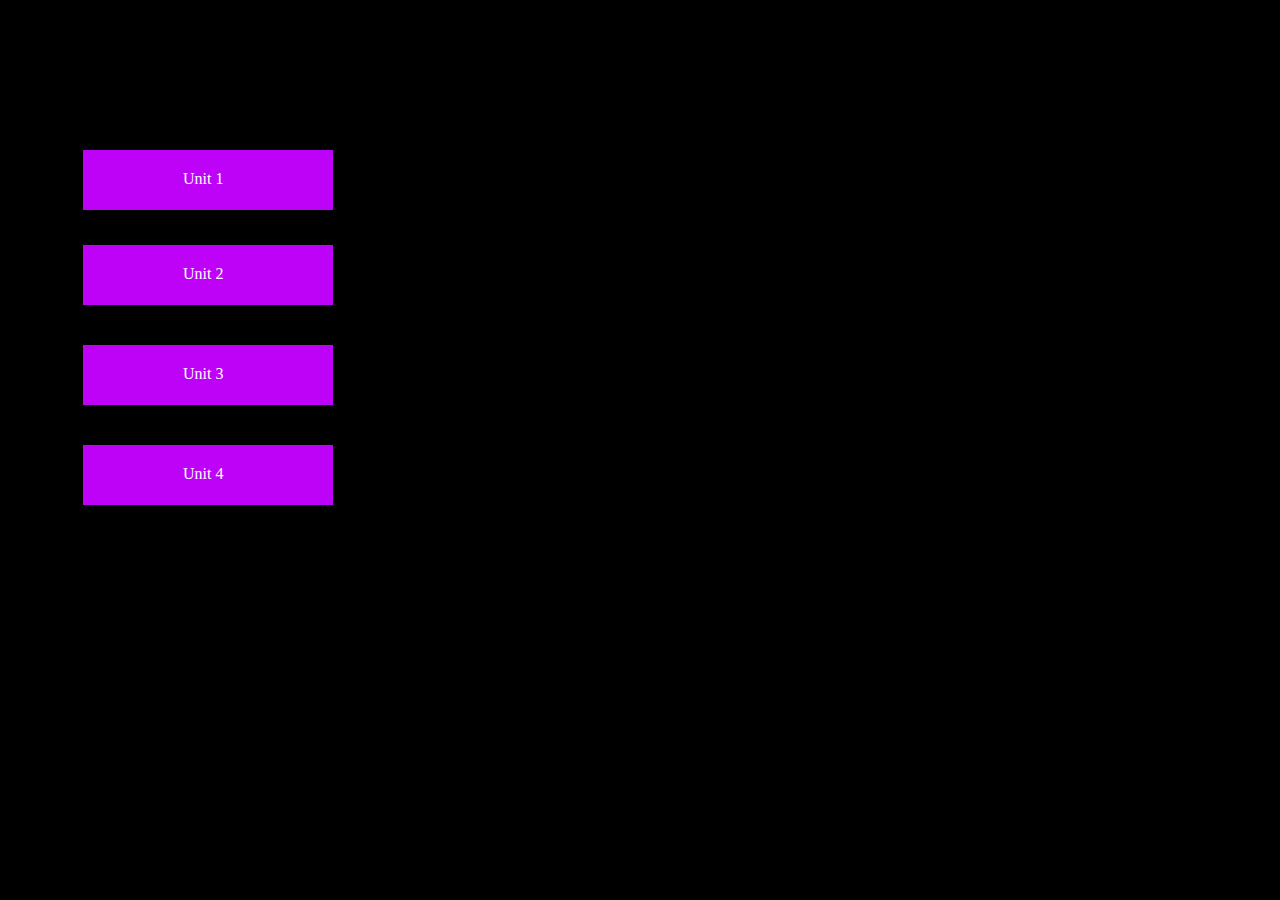
<file: programs/index.html>
<!DOCTYPE html>
<html lang="en">
<head>
    <meta charset="UTF-8">
    <meta http-equiv="X-UA-Compatible" content="IE=edge">
    <meta name="viewport" content="width=device-width, initial-scale=1.0">
    <title>Programs</title>
    <link rel="stylesheet" href="style.css">
</head>
<body bgcolor="black" alink="green" link="white" vlink="cyan" >
	<div class="box">
	    <a href="#" style="text-decoration: none;">Unit 1</a>
    </div>
    <div class="block">
        <a href="#" style="text-decoration: none;">Unit 2</a>
    </div>
    <div class="carton">
        <a href="#" style="text-decoration: none;">Unit 3</a>
    </div>
    <div class="new">
        <a href="unit 4/index.html" target="_blank" style="text-decoration: none;">Unit 4</a>
    </div>


</body>
</html>
</file>
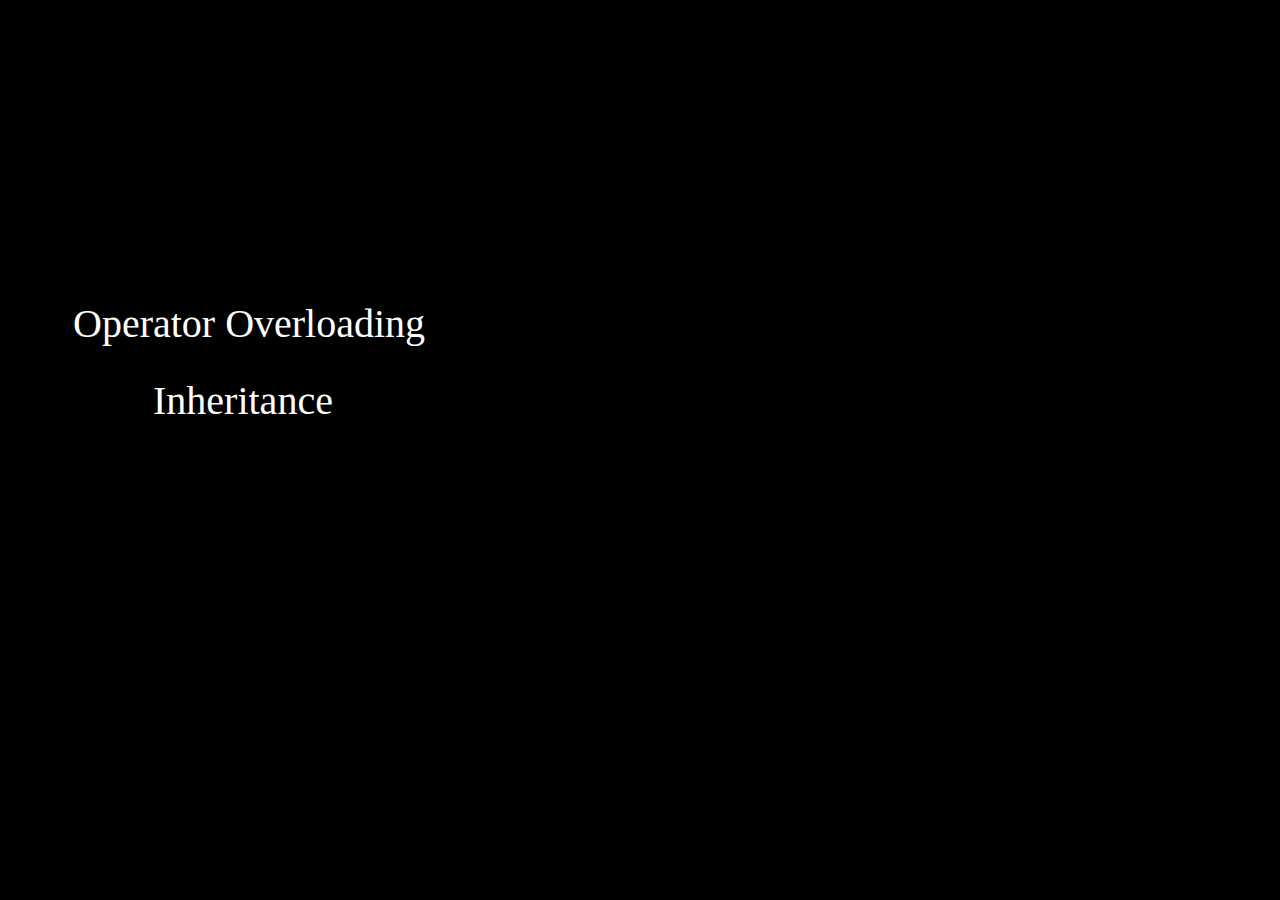
<file: programs/unit 4/index.html>
<!DOCTYPE html>
<html lang="en">
<head>
    <meta charset="UTF-8">
    <meta http-equiv="X-UA-Compatible" content="IE=edge">
    <meta name="viewport" content="width=device-width, initial-scale=1.0">
    <title>Unit 4</title>
    <link rel="stylesheet" href="style.css">
</head>
<body bgcolor="black" alink="green" link="white" vlink="cyan" >
	<div class="box">
	    <a href="Operator overloading/index.html" style="text-decoration: none;" target="_blank">Operator Overloading</a>
    </div>
    <div class="block">
        <a href="Inheritance/index.html" style="text-decoration: none;" target="_blank">Inheritance</a>
    </div>

</body>
</html>
</file>
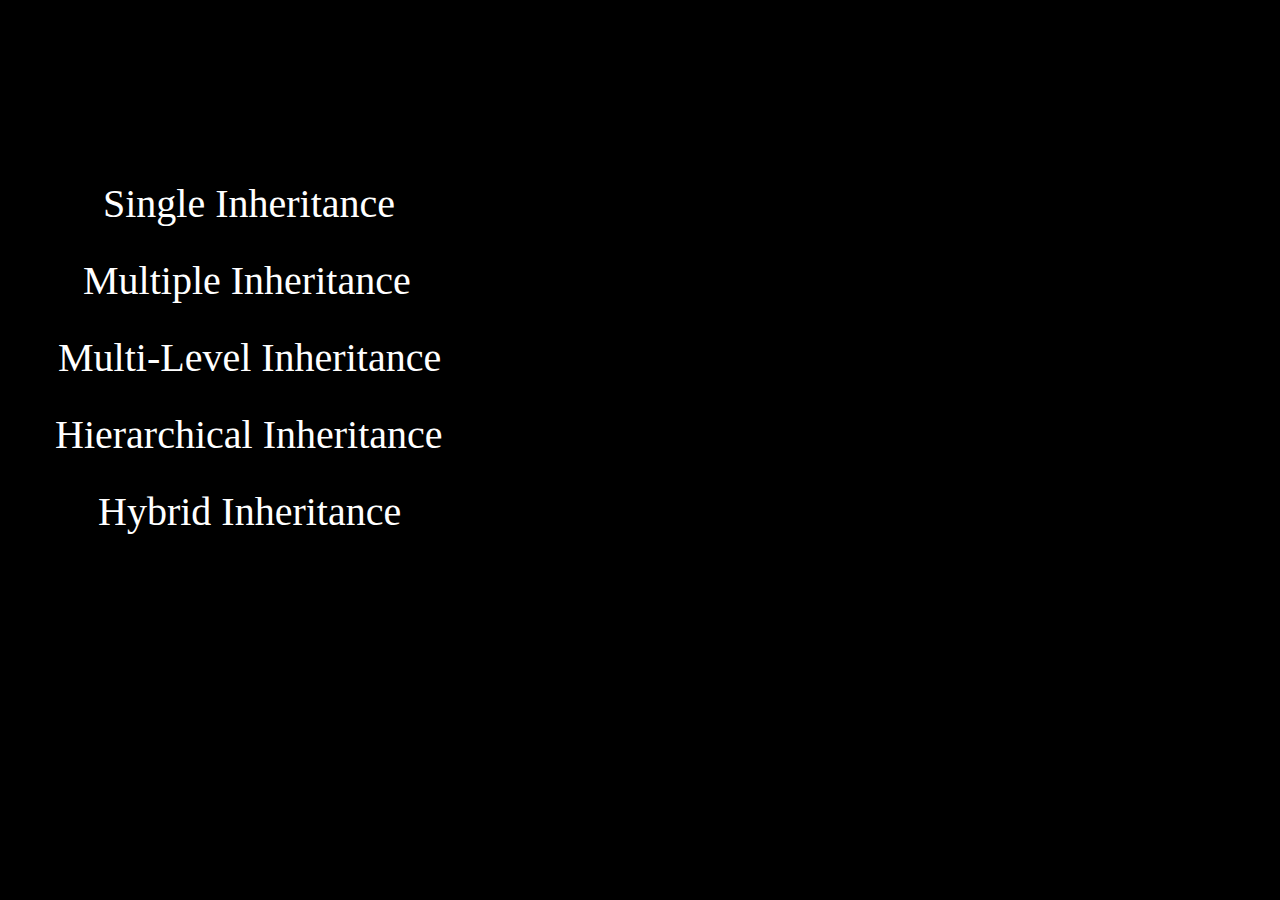
<file: programs/unit 4/Inheritance/index.html>
<!DOCTYPE html>
<html lang="en">
<head>
    <meta charset="UTF-8">
    <meta http-equiv="X-UA-Compatible" content="IE=edge">
    <meta name="viewport" content="width=device-width, initial-scale=1.0">
    <title>Inheritance</title>
    <link rel="stylesheet" href="style.css">
</head>
<body bgcolor="black" alink="green" link="white" vlink="cyan" >
	<div class="box">
	    <a href="Single Inheritance/single-inheritance.pdf" style="text-decoration: none;" download>Single Inheritance</a>
    </div>
    <div class="block">
        <a href="@" style="text-decoration: none;" download>Multiple Inheritance</a>
    </div>
    <div class="carton">
        <a href="Multi Level Inheritance/Multi-Level.pdf" style="text-decoration: none;" download>Multi-Level Inheritance</a>
    </div>
    <div class="new">
        <a href="Hierarchical Inheritance/hierarchical.pdf" style="text-decoration: none;" download>Hierarchical Inheritance</a>
    </div>
    <div class="op">
        <a href="Hybrid Inheritance/Hybrid-inheritance.pdf" style="text-decoration: none;" download>Hybrid Inheritance</a>
    </div>



</body>
</html>
</file>
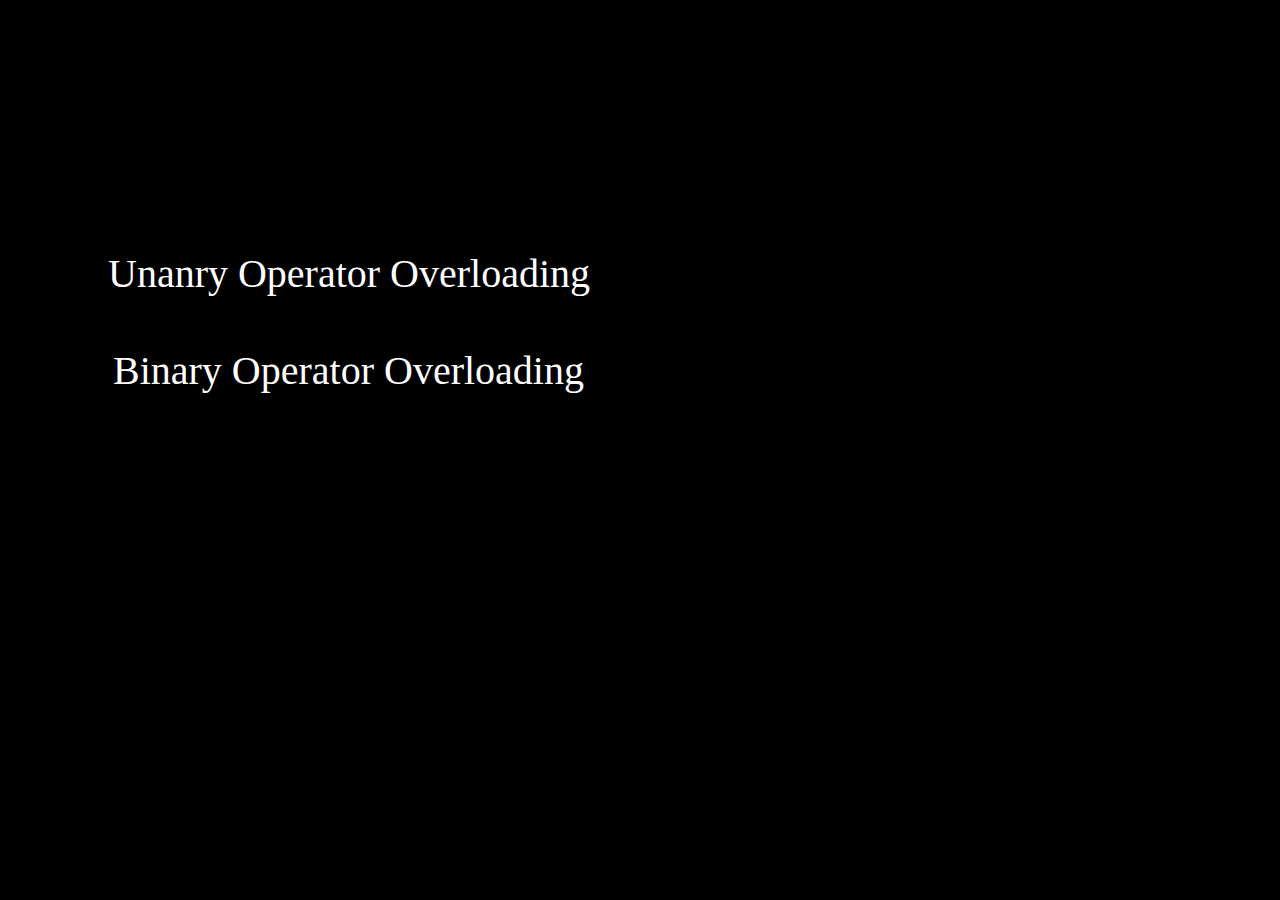
<file: programs/unit 4/Operator overloading/index.html>
<!DOCTYPE html>
<html lang="en">
<head>
    <meta charset="UTF-8">
    <meta http-equiv="X-UA-Compatible" content="IE=edge">
    <meta name="viewport" content="width=device-width, initial-scale=1.0">
    <title>Unit 4</title>
    <link rel="stylesheet" href="style.css">
</head>
<body bgcolor="black" alink="green" link="white" vlink="cyan" >
	<div class="box">
	    <a href="Unanry Op Overloading/Unanry-op-Overloading.pdf" style="text-decoration: none;"download>Unanry Operator Overloading</a>
    </div>
    <div class="block">
        <a href="#" style="text-decoration: none;" download>Binary Operator Overloading</a>
    </div>

</body>
</html>
</file>
<file: programs/style.css>
.my-button{
	text-align: center;
	margin-top: 33px;
	margin-left: 265px;
	width: 300 px;
	font-size: 52px;
	background-color: #00A400;
	color: #fff;
	border-radius: 8px;
}
.box{
	width: 150px;
	height: 40px;
	border: 0;
	margin-left: 75px;
	color: #fff;
	background-color: #be01f7;
	padding-top: 20px;	
    margin-top: 150px;
    padding-left: 100px;
}
.block{
	width: 150px;
	height: 40px;
	border: 0;
	margin-left: 75px;
	color: #fff;
	background-color: #be01f7;
	padding-top: 20px;	
    margin-top: 35px;
    padding-left: 100px;
}
.carton{
	width: 150px;
	height: 40px;
	border: 0;
	margin-left: 75px;
	color: #fff;
	background-color: #be01f7;
	padding-top: 20px;	
    margin-top: 40px;
    padding-left: 100px;
}
.new{
	width: 150px;
	height: 40px;
	border: 0;
	margin-left: 75px;
	color: #fff;
	background-color: #be01f7;
	padding-top: 20px;	
    margin-top: 40px;
    padding-left: 100px;
}
</file>
<file: programs/unit 4/style.css>
a{
    font-size:40px;
}
.box
{
    margin-top: 300px;
    margin-left: 65px;
}
.block
{
    margin-top: 30px;
    margin-left: 145px;
}
</file>
<file: programs/unit 4/Inheritance/style.css>
a{
    font-size:40px;
}
.box
{
    margin-top: 180px;
    margin-left: 95px;
}
.block
{
    margin-top: 30px;
    margin-left: 75px;
}
.carton
{
    margin-top: 30px;
    margin-left: 50px;
}
.new
{
    margin-top: 30px;
    margin-left: 47px;
}
.op
{
    margin-top: 30px;
    margin-left: 90px;
}
</file>
<file: programs/unit 4/Operator overloading/style.css>
a{
    font-size:40px;
}
.box
{
    margin-top: 250px;
    margin-left: 100px;
}
.block
{
    margin-top: 50px;
    margin-left: 105px;
}
</file>
